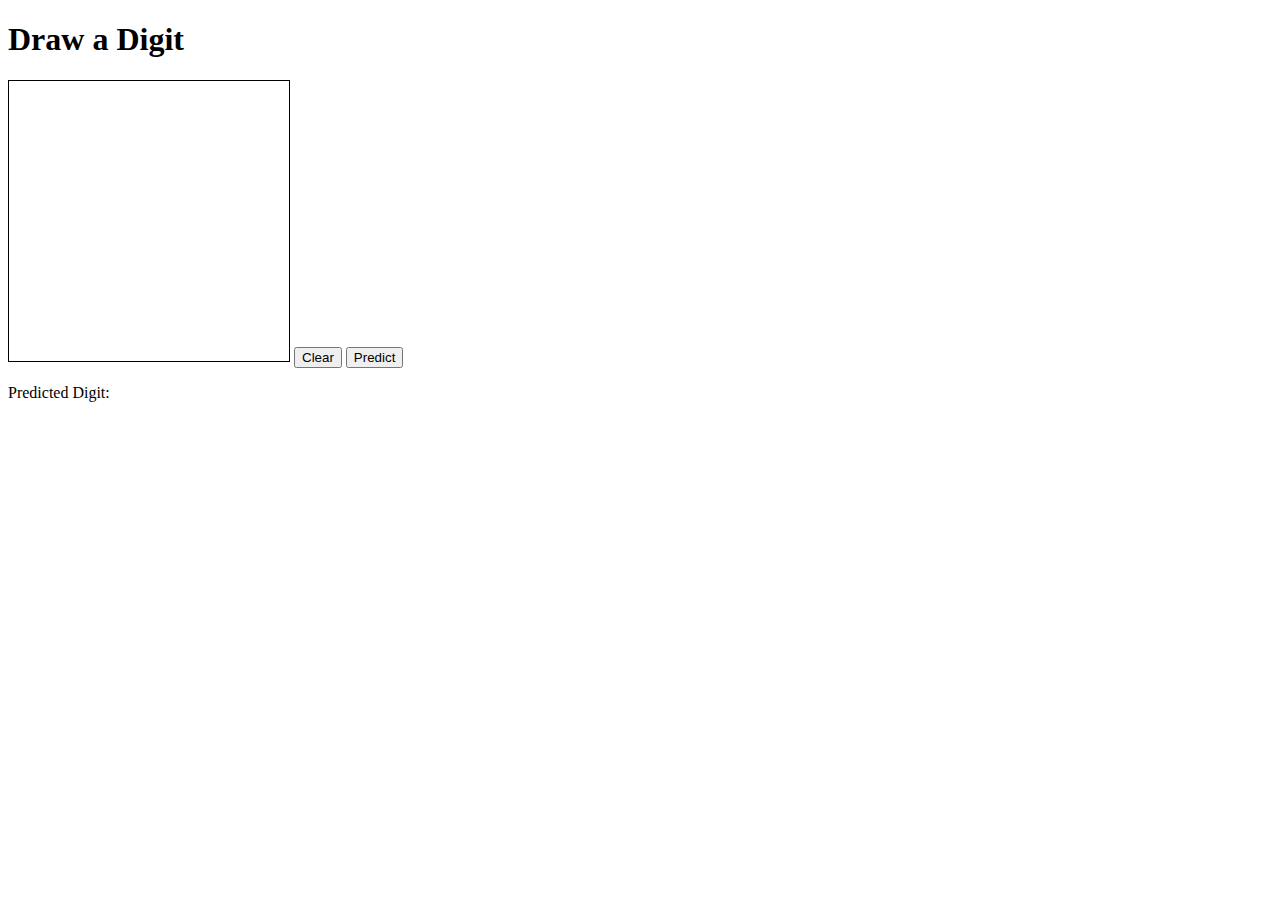
<file: index.html>
<!DOCTYPE html>
<html lang="en">
<head>
    <meta charset="UTF-8">
    <meta name="viewport" content="width=device-width, initial-scale=1.0">
    <title>Draw a Digit</title>
</head>
<body>
    <h1>Draw a Digit</h1>
    <canvas id="canvas" width="280" height="280" style="border:1px solid #000;"></canvas>
    <button id="clear">Clear</button>
    <button id="predict">Predict</button>
    <p>Predicted Digit: <span id="result"></span></p>

    <script>
        const canvas = document.getElementById('canvas');
        const ctx = canvas.getContext('2d');
        let isDrawing = false;

        canvas.addEventListener('mousedown', () => { isDrawing = true; });
        canvas.addEventListener('mouseup', () => { isDrawing = false; ctx.beginPath(); });
        canvas.addEventListener('mousemove', draw);

        function draw(event) {
            if (!isDrawing) return;
            ctx.lineWidth = 10;
            ctx.lineCap = 'round';
            ctx.strokeStyle = 'black';

            ctx.lineTo(event.clientX - canvas.offsetLeft, event.clientY - canvas.offsetTop);
            ctx.stroke();
            ctx.beginPath();
            ctx.moveTo(event.clientX - canvas.offsetLeft, event.clientY - canvas.offsetTop);
        }

        document.getElementById('clear').addEventListener('click', () => {
            ctx.clearRect(0, 0, canvas.width, canvas.height);
        });

        document.getElementById('predict').addEventListener('click', async () => {
            const dataUrl = canvas.toDataURL('image/png'); // Get canvas image as a base64 URL
            const blob = await fetch(dataUrl).then(res => res.blob()); // Convert to Blob

            // Prepare form data
            const formData = new FormData();
            formData.append('image', blob, 'digit.png');

            // Send the image to the backend
            const response = await fetch('/predict', {
                method: 'POST',
                body: formData
            });

            const result = await response.json();
            document.getElementById('result').innerText = result.digit;
        });
    </script>
</body>
</html>
</file>
